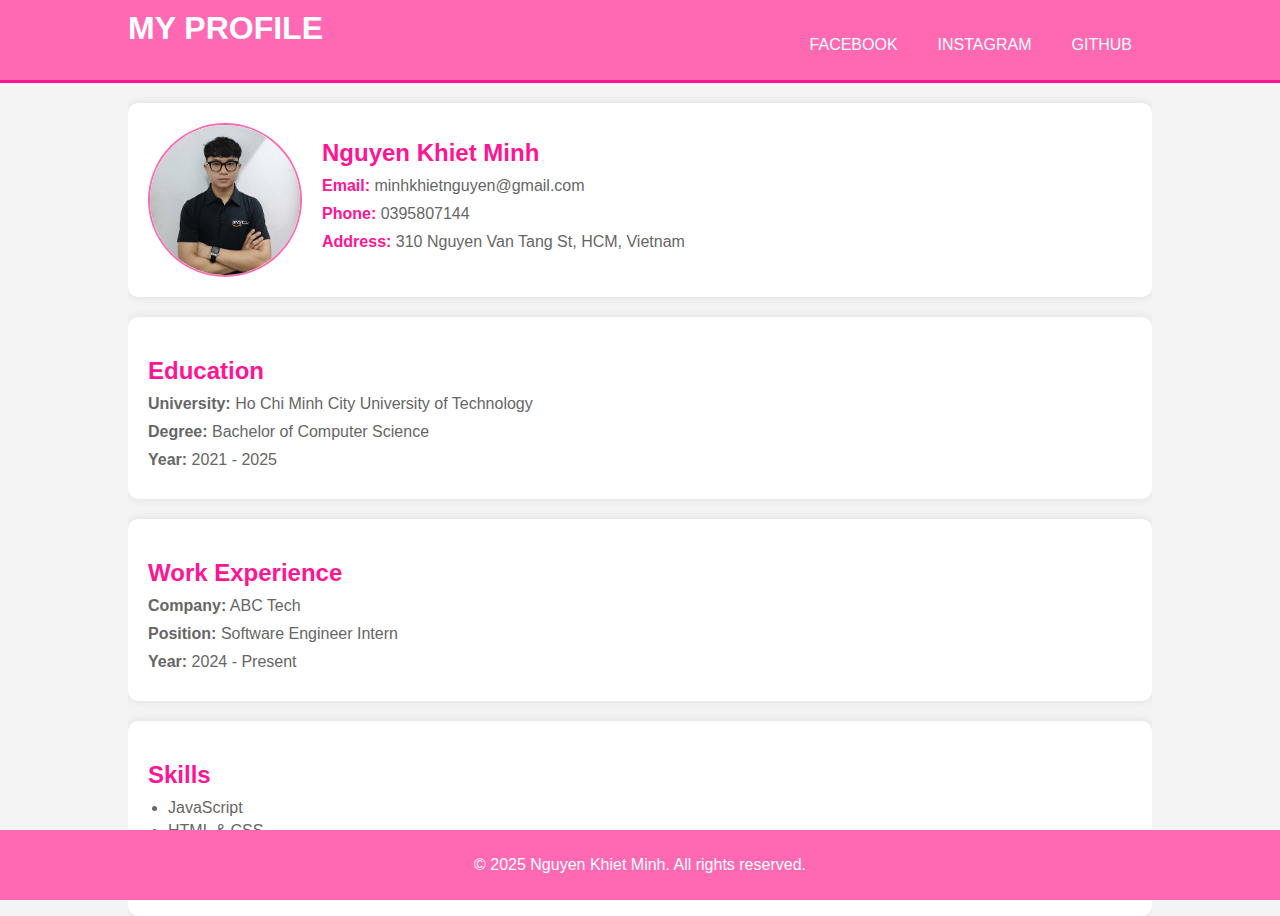
<file: index.html>
<!DOCTYPE html>
<html lang="en">

<head>
    <meta charset="UTF-8">
    <meta name="viewport" content="width=device-width, initial-scale=1.0">
    <title>Profile</title>
    <link rel="stylesheet" href="style.css">

</head>

<body>
    <header>
        <div class="container">
            <div id="branding">
                <h1>MY PROFILE</h1>
            </div>
            <nav>
                <ul>
                    <li><a href="https://www.facebook.com/nkm030603">Facebook</a></li>
                    <li><a href="https://www.instagram.com/nkm030603/">Instagram</a></li>
                    <li><a href="https://github.com/QUANGMINH003">Github</a></li>
                </ul>
            </nav>
        </div>
    </header>
    <div class="container">
        <div class="profile">
            <img src="NKM_profile.jpg" alt="Profile Picture">
            <div class="profile-info">
                <h2>Nguyen Khiet Minh</h2>
                <p><strong>Email:</strong> minhkhietnguyen@gmail.com</p>
                <p><strong>Phone:</strong> 0395807144</p>
                <p><strong>Address:</strong> 310 Nguyen Van Tang St, HCM, Vietnam</p>

            </div>
        </div>
        <div class="education">
            <h2>Education</h2>
            <p><strong>University:</strong> Ho Chi Minh City University of Technology</p>
            <p><strong>Degree:</strong> Bachelor of Computer Science</p>
            <p><strong>Year:</strong> 2021 - 2025</p>
        </div>
        <div class="work-experience">
            <h2>Work Experience</h2>
            <p><strong>Company:</strong> ABC Tech</p>
            <p><strong>Position:</strong> Software Engineer Intern</p>
            <p><strong>Year:</strong> 2024 - Present</p>
        </div>
        <div class="skills">
            <h2>Skills</h2>
            <ul>
                <li>JavaScript</li>
                <li>HTML & CSS</li>
                <li>Python</li>
                <li>React</li>
            </ul>
        </div>
    </div>
    <footer>
        <p>&copy; 2025 Nguyen Khiet Minh. All rights reserved.</p>
    </footer>
</body>

</html>
</file>
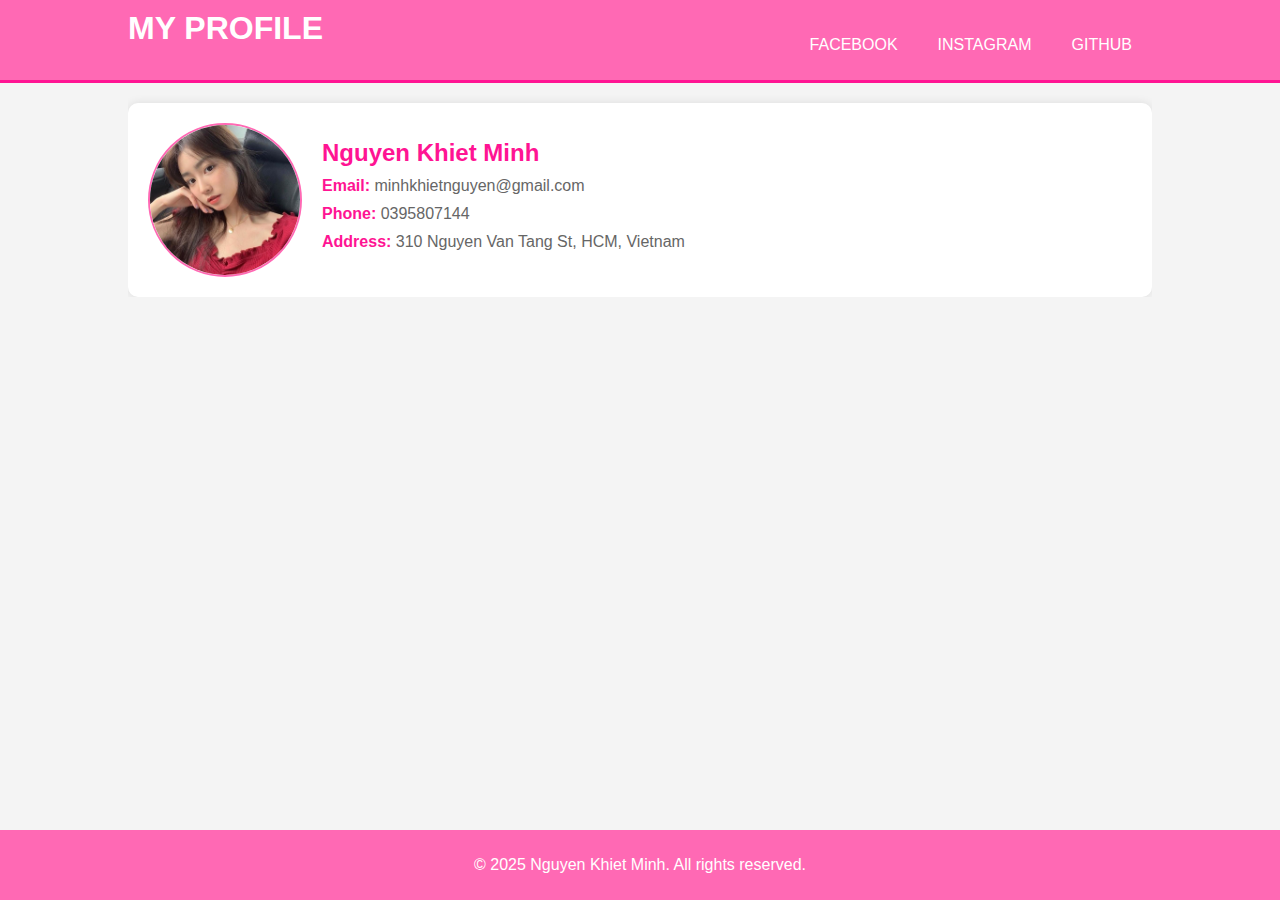
<file: profile.html>
<!DOCTYPE html>
<html lang="en">

<head>
    <meta charset="UTF-8">
    <meta name="viewport" content="width=device-width, initial-scale=1.0">
    <title>Profile</title>
    <link rel="stylesheet" href="style.css">

</head>

<body>
    <header>
        <div class="container">
            <div id="branding">
                <h1>MY PROFILE</h1>
            </div>
            <nav>
                <ul>
                    <li><a href="https://www.facebook.com/nkm030603">Facebook</a></li>
                    <li><a href="https://www.instagram.com/nkm030603/">Instagram</a></li>
                    <li><a href="https://github.com/QUANGMINH003">Github</a></li>
                </ul>
            </nav>
        </div>
    </header>
    <div class="container">
        <div class="profile">
            <img src="gaidep.jpg" alt="Profile Picture">
            <div class="profile-info">
                <h2>Nguyen Khiet Minh</h2>
                <p><strong>Email:</strong> minhkhietnguyen@gmail.com</p>
                <p><strong>Phone:</strong> 0395807144</p>
                <p><strong>Address:</strong> 310 Nguyen Van Tang St, HCM, Vietnam</p>
            </div>
        </div>
    </div>
    <footer>
        <p>&copy; 2025 Nguyen Khiet Minh. All rights reserved.</p>
    </footer>
</body>

</html>
</file>
<file: style.css>
body {
    font-family: 'Segoe UI', Tahoma, Geneva, Verdana, sans-serif;
    margin: 0;
    padding: 0;
    background-color: #f4f4f4;
    color: #333;
}

.container {
    width: 80%;
    margin: auto;
    overflow: hidden;
}

header {
    background: #ff69b4;
    /* Pink background */
    color: #fff;
    padding: 10px 0;
    border-bottom: #ff1493 3px solid;
    /* Darker pink border */
}

header a {
    color: #fff;
    text-decoration: none;
    text-transform: uppercase;
    font-size: 16px;
}

header ul {
    padding: 0;
    list-style: none;
    display: flex;
    justify-content: space-around;
}

header li {
    display: inline;
    padding: 0 20px;
}

header #branding {
    float: left;
}

header #branding h1 {
    margin: 0;
}

header nav {
    float: right;
    margin-top: 10px;
}

.profile {
    background: #fff;
    padding: 20px;
    margin-top: 20px;
    box-shadow: 0 0 10px rgba(0, 0, 0, 0.1);
    border-radius: 10px;
    display: flex;
    align-items: center;
    flex-wrap: wrap;
}

.profile img {
    margin-right: 20px;
    border-radius: 50%;
    border: 2px solid #ff69b4;
    /* Pink border */
    width: 150px;
    height: 150px;
    object-fit: cover;
}

.profile-info {
    flex: 1;
}

.profile h2 {
    margin: 0;
    color: #ff1493;
    /* Darker pink color */
}

.profile p {
    margin: 10px 0;
    color: #666;
}

.profile p strong {
    color: #ff1493;
    /* Darker pink color */
}

.education,
.work-experience,
.skills {
    background: #fff;
    padding: 20px;
    margin-top: 20px;
    box-shadow: 0 0 10px rgba(0, 0, 0, 0.1);
    border-radius: 10px;
}

.education h2,
.work-experience h2,
.skills h2 {
    color: #ff1493;
    /* Darker pink color */
    margin-bottom: 10px;
}

.education p,
.work-experience p,
.skills ul {
    color: #666;
    margin: 10px 0;
}

.skills ul {
    list-style-type: disc;
    padding-left: 20px;
}

.skills li {
    margin: 5px 0;
}

footer {
    background: #ff69b4;
    /* Pink background */
    color: #fff;
    text-align: center;
    padding: 10px 0;
    position: fixed;
    width: 100%;
    bottom: 0;
}
</file>
